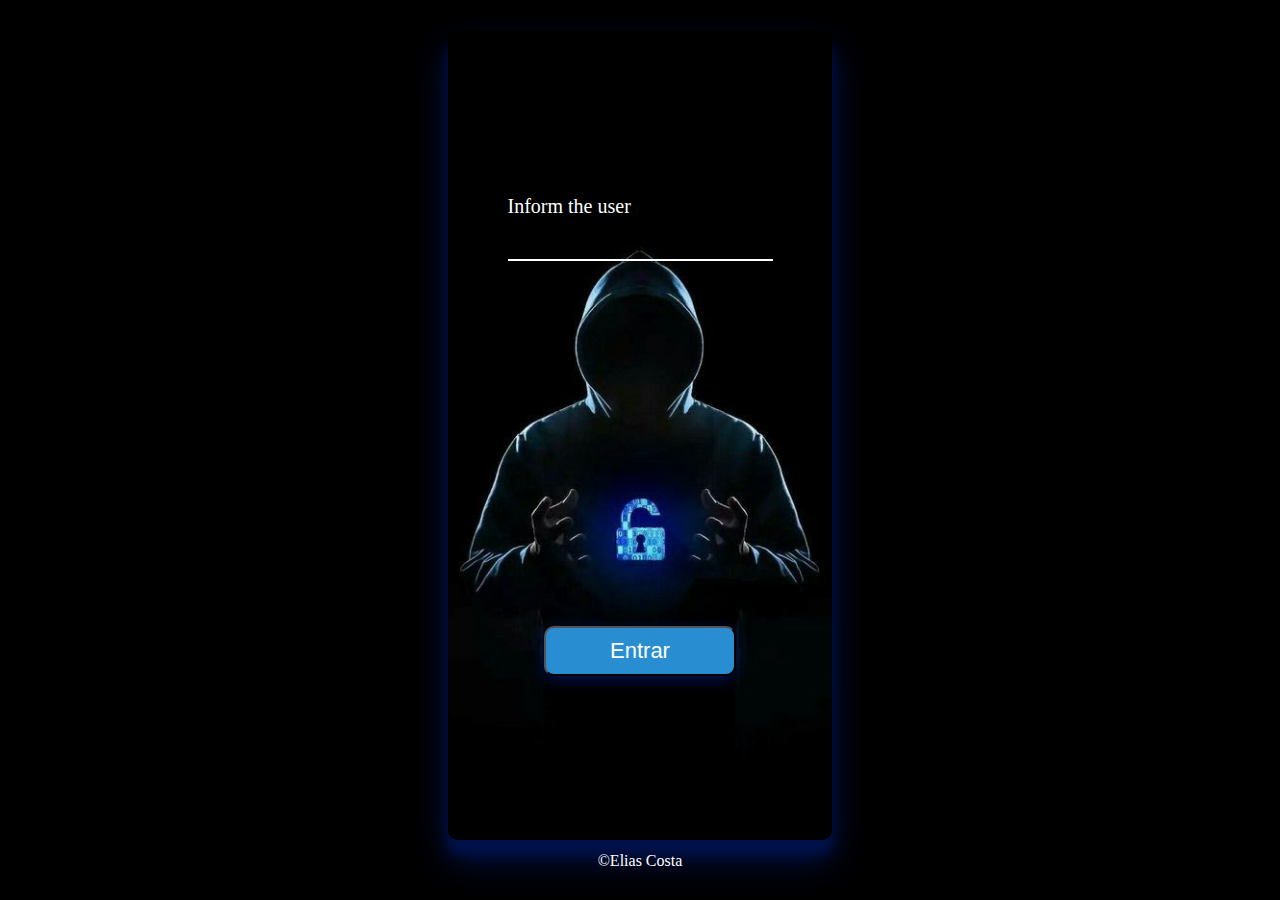
<file: index.html>
<!DOCTYPE html>
<html lang="pt-br">

<head>
    <meta charset="UTF-8">
    <meta http-equiv="X-UA-Compatible" content="IE=edge">
    <meta name="viewport" content="width=device-width, initial-scale=1.0">
    <title>Algoritmo em Js</title>

    <link rel="stylesheet" href="algorito.css">

    
</head>

<body onload="alertar()">
    <div class="container">
        <form action="#">
            <span>Inform the user</span>
            <br>
            <br>
            <input type="text" name="codigo" id="codigo" required>
            <p class="resp1">Resposta</p>
            <br>
            <br>
            <span class="spansenha">Enter the password</span>
            <br>
            <input type="password" name="senha" id="senha" required>
            <p class="resp2">Resposta</p>
        </form>

        <button type="submit" onclick="log()">Entrar</button>
    </div>


    <footer>&copy;Elias Costa</footer>

</body>
<script src="alg.js"></script>

</html>
</file>
<file: algorito.css>
*{
    margin: 0;
    padding: 0;
}

body{
    width: 100vw;
    height: 100vh;
    background-color: black;
    display: flex;
    flex-direction: column;
    justify-content: center;
    align-items: center;
    color: white;
}

.container{
    width: 30vw;
    height: 90vh;
    color: white;
    display: flex;
    flex-direction: column;
    justify-content: space-around;
    align-items: center;
    border-radius: 10px;
    background-image: url(imagens/BCB.jpg);
    background-position: center center;
    background-size: cover;
    box-shadow: #00124A 0px 19px 38px, #00124A 0px 15px 12px;
}

input{
    background-color: transparent;
    border: 0;
    border-bottom: 2px #fff solid;
    outline: 0;
    color: white;
    font-size: 20px;
}

#senha{
    display: none;
}

span{
    font-size: 20px;
}

.spansenha{
    display: none;
}

.resp1{
    display: none;
    padding-top: 10px;
    font-size: 14px;
    color: red;
    font-weight: bolder;
    font-family: 'Lucida Sans', 'Lucida Sans Regular', 'Lucida Grande', 'Lucida Sans Unicode', Geneva, Verdana, sans-serif;
}

.resp2{
    display: none;
    color: red;
    font-size: 14px;
    padding-top: 10px;
    font-weight: bolder;
    font-family: 'Lucida Sans', 'Lucida Sans Regular', 'Lucida Grande', 'Lucida Sans Unicode', Geneva, Verdana, sans-serif;
}
button{
    width: 50%;
    height: 50px;
    font-size: 22px;
    border-radius: 10px;
    background-color:#288ED1 ;
    color: white;
    box-shadow: #011052 0px 4px 15px 0px;
}

button:hover{
    background-color:#011052;
    cursor: pointer;
    border: none;
}
footer{
    padding-top: 12px;
}
@media (max-width: 480px){
    .container{
        width: 90%;
    }
}

@media (min-width: 480px) and (max-width: 768px){
    .container{
        width: 90%;
    }

    input{
        width: 100%;
    }
}
</file>
